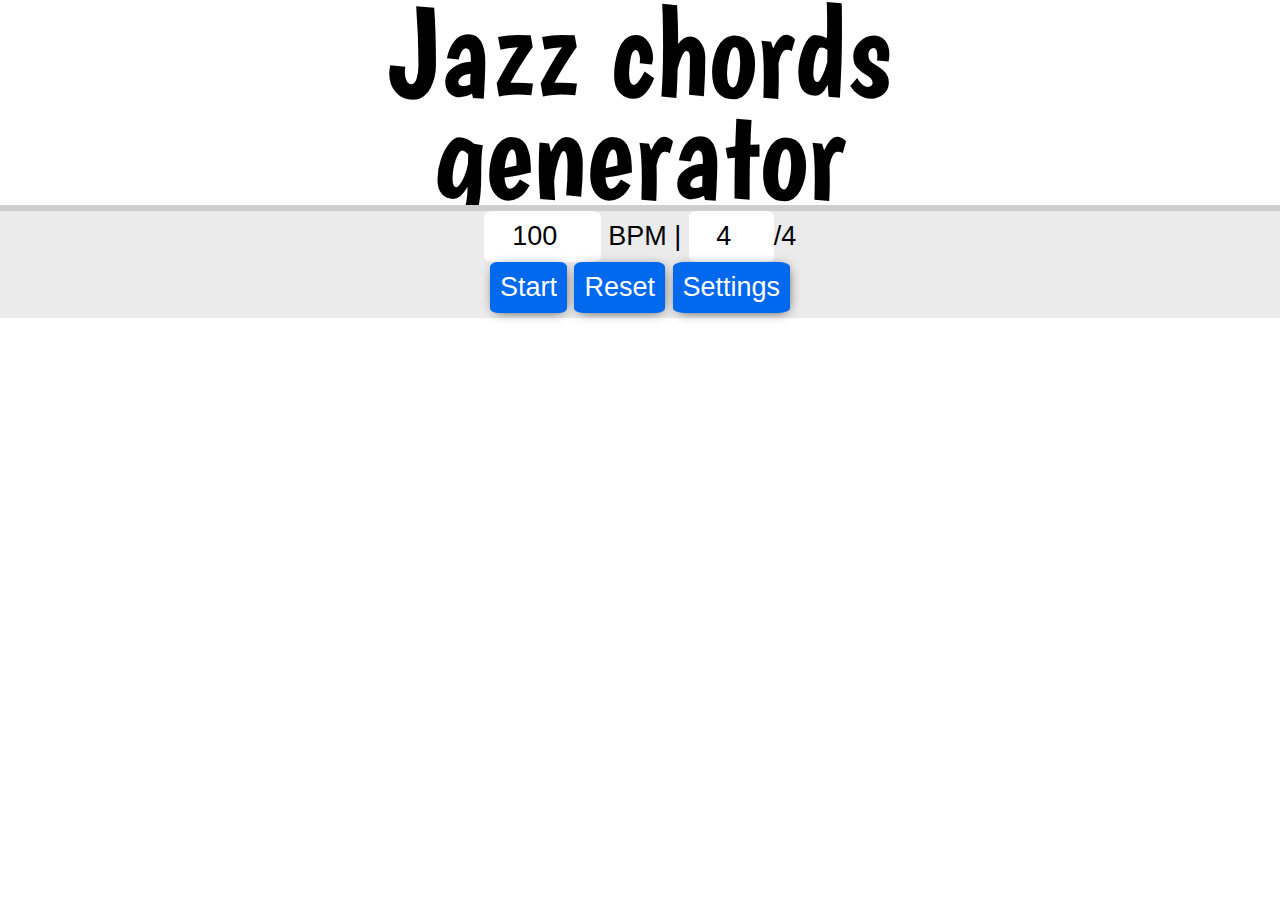
<file: index.html>
<html>

<head>
    <meta name="viewport" content="width=device-width, initial-scale=1.0">
    <link href="https://fonts.googleapis.com/css?family=Boogaloo" rel="stylesheet">
    <link rel="stylesheet" type="text/css" href="style.css">
</head>

<body onload="generateCheckboxes()">
    <script src="app.js"></script>

    <div id="wrapper">

        <div id="chord-symbol">
            Jazz chords<br> generator
        </div>
        
        <div id="bottom-bar">
            <div>
                <input id="bpm-input" type="number" name="BMP" min="30" max="320" value="100" id="tempo"> BPM |
                <input id="meter-input" type="number" name="METER" min="1" max="9" value="4">/4
            </div>
            <div>
                <button id="start-button" onclick="metronome()">Start</button>
                <button onclick="reset()">Reset</button>
                <button id="settings" onclick="modal()">Settings</button>

            </div>
        </div>        
    </div>

    <div id="modal" class="modal">
        <div class="modal-content">
            <span class="close">&times;</span>
            <h2>Settings</h2>
                <h3>Choose keys to include</h3>
                <div id="chordKey" class="checkbox-container">                      
                </div>
                <br>
                    <h3>Choose chord types to include</h3>
                <div id="chordType" class="checkbox-container"></div>                       
                </div>
        </div>

    </div>
</body>

</html>
</file>
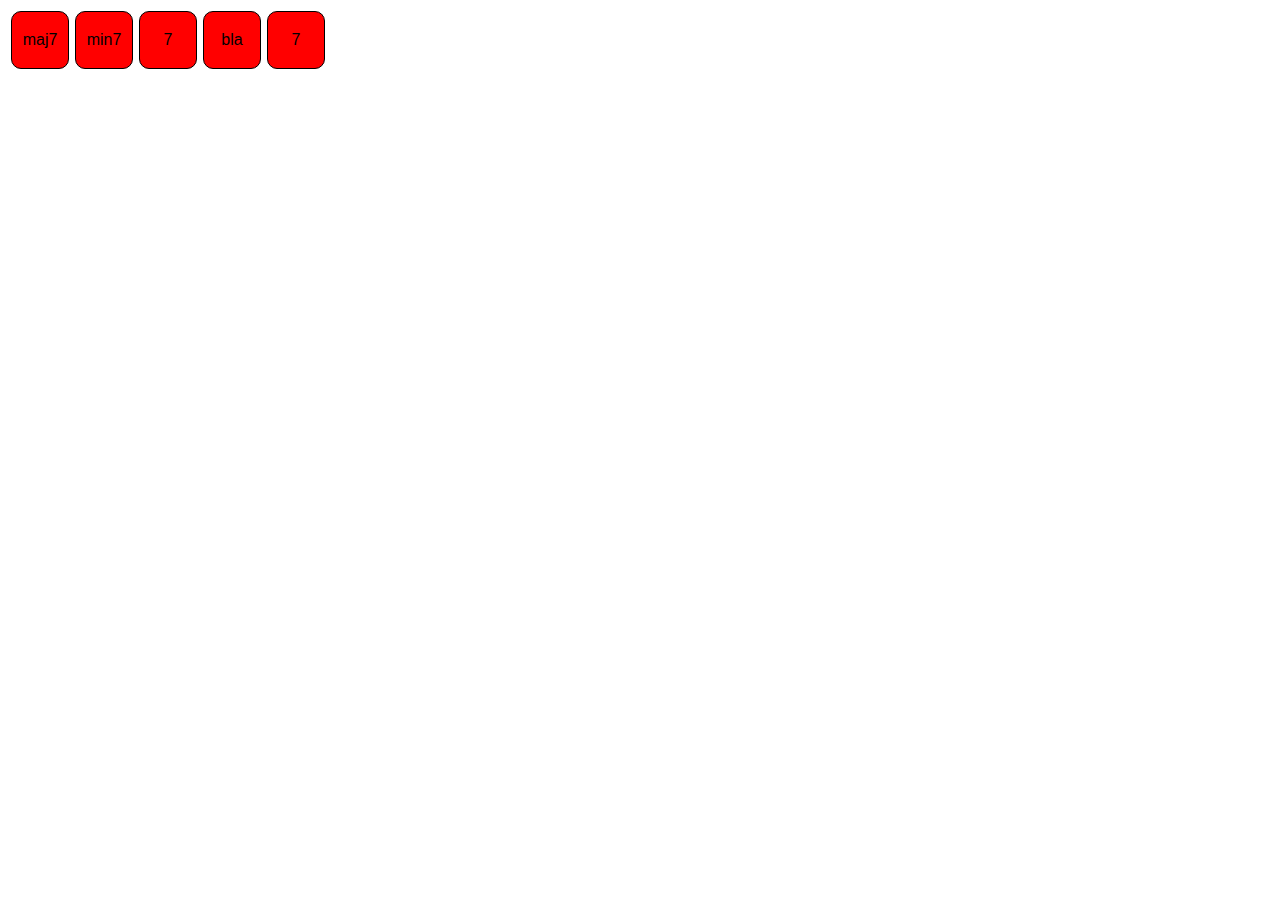
<file: checkbox.html>
<html>
  <head>
    <meta name="viewport" content="width=device-width, initial-scale=1" />
    <style>
      .container {
        display: flex;
        flex-direction: row;
        flex-wrap: wrap;
        align-content: center;
        align-items: center;
      }
      .checkbox {       
        width: 50px;
        height: 50px;
        line-height: 50px;
        border: 1px solid black;
        border-radius: 10px;
        text-align: center;
        font-family: "Segoe UI", Tahoma, Geneva, Verdana, sans-serif;
        padding: 3px;
        margin: 3px;
        cursor: pointer;
      }
      .cb-unchecked {
        background-color: grey;
        color: black;
      }
      .cb-checked{
        background-color: red;
        color: whie
      }
      * {
        -webkit-touch-callout: none;
        -webkit-user-select: none;
        -moz-user-select: none;
        -ms-user-select: none;
        user-select: none;
      }
    </style>
  </head>
  <body>
    <script>
      function changeColor(elem) {
        elem.className == "checkbox cb-checked"
          ? (elem.className = "checkbox cb-unchecked") && (elem.id = "cb-unchecked")
          : (elem.className = "checkbox cb-checked") && (elem.id = "cb-checked");
      }
    </script>

    <div class="container">
      <div id="checkbox" class="checkbox cb-checked" onClick="changeColor(this)">
        maj7
      </div>
      <div id="checkbox" class="checkbox cb-checked" onClick="changeColor(this)">
        min7
      </div>
      <div id="checkbox" class="checkbox cb-checked" onClick="changeColor(this)">
        7
      </div>
      <div id="checkbox" class="checkbox cb-checked" onClick="changeColor(this)">
        bla
      </div>
      <div id="checkbox" class="checkbox cb-checked" onClick="changeColor(this)">
        7
      </div>
    </div>
  </body>
</html>
</file>
<file: style.css>
* {
  margin: 0px;
  padding: 0px;
  -webkit-touch-callout: none;
  -webkit-user-select: none;
  -moz-user-select: none;
  -ms-user-select: none;
  user-select: none;
}
html,
body,
input,
button {
  font-family: Boogaloo;
  -webkit-overflow-scrolling: touch;
}
input,
button {
  border-radius: 10%;
  padding: 10px;
  font-size: 4vmax;
  border: none;
  text-align: center;
  font-family: "Segoe UI", Tahoma, Geneva, Verdana, sans-serif;
  font-size: 3vh;
}
button {
  background-color: #0069ed;
  color: white;
  -webkit-box-shadow: 1px 2px 13px -5px rgba(0, 0, 0, 1);
  -moz-box-shadow: 1px 2px 13px -5px rgba(0, 0, 0, 1);
  box-shadow: 1px 2px 13px -5px rgba(0, 0, 0, 1);
}
#wrapper {
  display: flex;
  flex-direction: column;
  justify-content: center;
  align-items: center;
  text-align: center;
}
#chord-symbol {
  background-color: white;
  flex: 70%;
  width: 100%;
  display: flex;
  justify-content: center;
  align-items: center;
  font-size: 10vmax;
  line-height: 8vmax;
}
#bottom-bar {
  padding-bottom: 5px;
  border-top: 0.5vw solid rgb(206, 206, 206);
  background-color: rgb(235, 235, 235);
  flex: 30%;
  width: 100%;
  display: flex;
  justify-content: space-evenly;
  align-items: center;
  font-family: "Segoe UI", Tahoma, Geneva, Verdana, sans-serif;
  font-size: 3vh;
  flex-direction: column;
}
.modal {
  display: none; /* Hidden by default */
  position: fixed; /* Stay in place */
  z-index: 1; /* Sit on top */
  padding-top: 100px; /* Location of the box */
  left: 0;
  top: 0;
  width: 100%; /* Full width */
  height: 100%; /* Full height */
  overflow: auto; /* Enable scroll if needed */
  background-color: rgb(0, 0, 0); /* Fallback color */
  background-color: rgba(0, 0, 0, 0.8); /* Black w/ opacity */
}

/* Modal Content */
.modal-content {
  background-color: #fefefe;
  margin: auto;
  padding: 20px;
  border: 1px solid #888;
  width: 50vmax;
  border-radius: 10px;
  -webkit-box-shadow: 4px 6px 25px rgba(0, 0, 0, 0.3);
  -moz-box-shadow: 4px 6px 25px rgba(0, 0, 0, 0.3);
  box-shadow: 4px 6px 25px rgba(0, 0, 0, 0.3);
}

/* The Close Button */
.close {
  color: #aaaaaa;
  float: right;
  font-size: 28px;
  font-weight: bold;
}

.close:hover,
.close:focus {
  color: #000;
  text-decoration: none;
  cursor: pointer;
}

.checkbox-container {
  display: flex;
  flex-direction: row;
  flex-wrap: wrap;
  flex-basis: 33%;
  align-content: center;
  align-items: center;
}
.checkbox {
  width: 50px;
  height: 50px;
  line-height: 50px;
  border-radius: 10px;
  text-align: center;
  font-family: "Segoe UI", Tahoma, Geneva, Verdana, sans-serif;
  padding: 3px;
  margin: 3px;
  cursor: pointer;
  -webkit-box-shadow: 1px 2px 13px -5px rgba(0, 0, 0, 1);
  -moz-box-shadow: 1px 2px 13px -5px rgba(0, 0, 0, 1);
  box-shadow: 1px 2px 13px -5px rgba(0, 0, 0, 1);
}
.cb-unchecked {
  background-color: #dedede;
  color: #bdbcbc;
}
.cb-checked {
  background-color: #0069ed;
  color: white;
}
</file>
